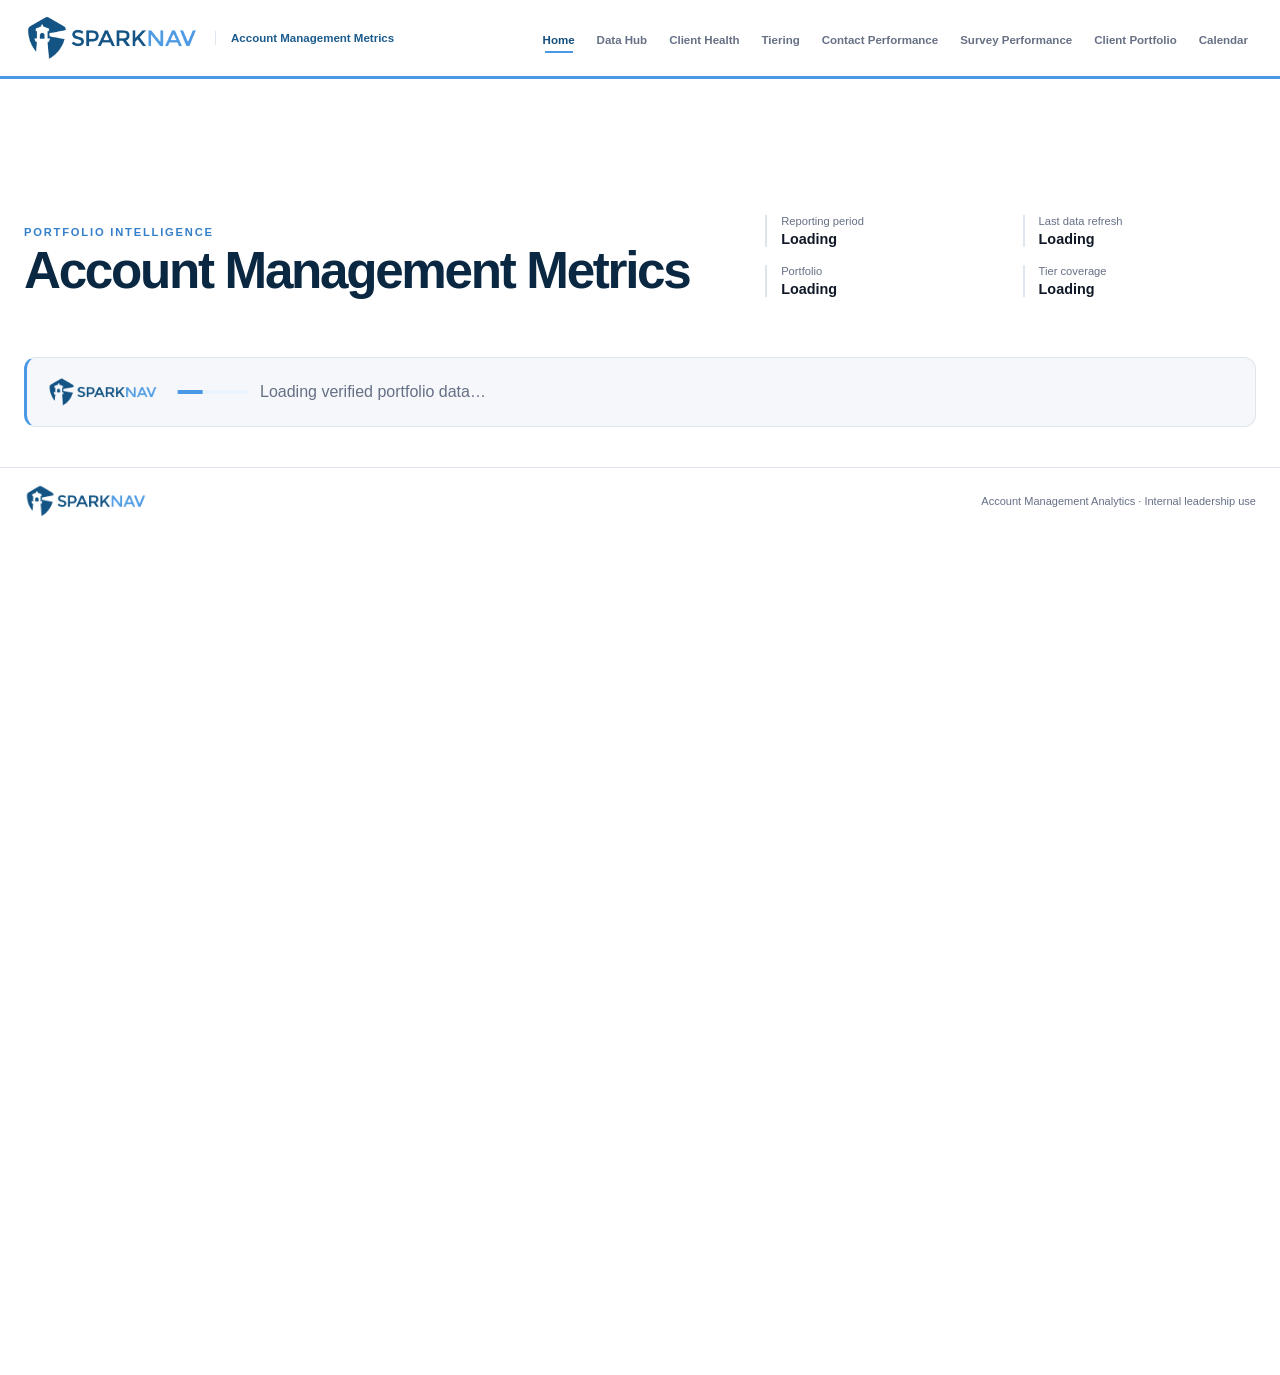
<file: index.html>
<!doctype html>
<html lang="en">
  <head>
    <meta charset="UTF-8" />
    <meta name="viewport" content="width=device-width, initial-scale=1.0" />
    <meta name="description" content="SparkNav Account Management portfolio analytics for leadership." />
    <meta name="theme-color" content="#10264a" />
    <title>SparkNav | Account Management Metrics</title>
    <link rel="stylesheet" href="./assets/styles.css?v=20260904-5" />
  </head>
  <body>
    <a class="skip-link" href="#main-content">Skip to dashboard</a>
    <header class="topbar">
      <div class="topbar__inner">
        <a class="brand" href="#overview" aria-label="SparkNav Account Management Metrics home">
          <img class="brand__logo" src="./assets/SparkNav_Logo_FullColor_Horizontal.png" alt="SparkNav" width="1140" height="325" />
          <span class="brand__division">Account Management Metrics</span>
        </a>
        <nav class="primary-nav" aria-label="Dashboard sections">
          <a class="is-active" href="#overview">Home</a>
          <a href="#data-hub">Data Hub</a>
          <a href="#client-health">Client Health</a>
          <a href="#tiering">Tiering</a>
          <a href="#contact-performance">Contact Performance</a>
          <a href="#survey-performance">Survey Performance</a>
          <a href="#client-portfolio">Client Portfolio</a>
          <a href="#calendar">Calendar</a>
        </nav>
        <button class="menu-button" id="menu-button" type="button" aria-label="Toggle navigation" aria-expanded="false">Menu</button>
      </div>
    </header>

    <main id="main-content">
      <section class="hero page-shell" id="overview" data-view="overview">
        <div class="hero__copy">
          <p class="eyebrow">Portfolio intelligence</p>
          <h1>Account Management Metrics</h1>
        </div>
        <dl class="hero__meta" aria-label="Reporting information">
          <div><dt>Reporting period</dt><dd id="reporting-period">Loading</dd></div>
          <div><dt>Last data refresh</dt><dd id="last-refresh">Loading</dd></div>
          <div><dt>Portfolio</dt><dd id="header-client-count">Loading</dd></div>
          <div><dt>Tier coverage</dt><dd id="header-tier-coverage">Loading</dd></div>
        </dl>
      </section>

      <div class="loading-state page-shell" id="loading-state" role="status">
        <img class="loading-state__logo" src="./assets/SparkNav_Logo_FullColor_Horizontal.png" alt="" width="1140" height="325" />
        <span class="loading-state__bar"></span>
        <span>Loading verified portfolio data…</span>
      </div>
      <div class="error-state page-shell" id="error-state" role="alert" hidden></div>

      <div id="dashboard" hidden>
        <section class="section section--tinted" id="data-hub" data-view="data-hub" aria-labelledby="data-hub-title">
          <div class="page-shell">
            <div class="section-heading">
              <div><p class="eyebrow">Weekly source intake</p><h2 id="data-hub-title">Customer success data hub</h2></div>
              <p>Files are processed locally in this browser. Spreadsheet contents are not uploaded to GitHub.</p>
            </div>
            <div class="import-grid">
              <label class="file-card"><span>1 · AR aging report</span><small>SeedSpark accounting · Tuesday report</small><input id="ar-file" type="file" accept=".xlsx,.xls" /></label>
              <label class="file-card"><span>2 · Open tickets</span><small>Autotask · open tickets by company</small><input id="open-ticket-file" type="file" accept=".xlsx,.xls" /></label>
              <label class="file-card"><span>3 · Ticket volume</span><small>Autotask · task or ticket summary</small><input id="ticket-volume-file" type="file" accept=".xlsx,.xls" /></label>
              <label class="file-card"><span>4 · Calendar (optional)</span><small>Outlook export · ICS, CSV, or XLSX</small><input id="calendar-file" type="file" accept=".ics,.csv,.xlsx,.xls" /></label>
            </div>
            <div class="import-actions panel">
              <div><strong>ClientPulse v1 calculation</strong><p>Uses the documented AR buckets, ticket-age pillars, hard caps, and 175-client master population.</p></div>
              <div class="button-row"><button class="button button--primary" id="calculate-health" type="button">Validate and calculate</button><button class="button button--secondary" id="clear-import" type="button">Clear local snapshot</button></div>
            </div>
            <div class="import-status" id="import-status" aria-live="polite"></div>
          </div>
        </section>

        <section class="section page-shell" id="portfolio-snapshot" data-view="overview" aria-labelledby="snapshot-title">
          <div class="section-heading">
            <div><p class="eyebrow">Executive overview</p><h2 id="snapshot-title">Portfolio snapshot</h2></div>
            <p>Current-period measures use verified production data only.</p>
          </div>
          <div class="metric-grid" id="primary-metrics"></div>
          <div class="snapshot-status panel" id="snapshot-status"></div>
        </section>

        <section class="section page-shell" id="client-health" data-view="client-health" aria-labelledby="health-title">
          <div class="section-heading">
            <div><p class="eyebrow">ClientPulse</p><h2 id="health-title">Client health</h2></div>
            <p>The original health model is preserved. Missing and potentially incomplete inputs are visibly identified.</p>
          </div>
          <div class="health-layout">
            <article class="health-overview panel" id="health-overview"></article>
            <div class="health-summary" id="health-summary"></div>
          </div>
          <div class="health-controls panel">
            <label><span>Health band</span><select id="health-filter"><option>All health states</option><option>At Risk</option><option>Watch</option><option>Healthy</option><option>No Data</option></select></label>
            <label><span>Search</span><input id="health-search" type="search" placeholder="Client name" /></label>
            <div class="result-count" id="health-result-count"></div>
          </div>
          <div class="health-card-grid" id="health-cards"></div>
        </section>

        <section class="section page-shell" id="contact-performance" data-view="contact-performance" aria-labelledby="contact-title">
          <div class="section-heading">
            <div><p class="eyebrow">Relationship cadence</p><h2 id="contact-title">Contact performance</h2></div>
            <p>Qualifying Account Management meetings only. Welcome-email and checklist activity are excluded.</p>
          </div>
          <div class="contact-layout">
            <article class="contact-overview panel" id="contact-overview"></article>
            <div class="mini-card-grid" id="contact-summary"></div>
          </div>
        </section>

        <section class="section page-shell" id="tiering" data-view="tiering" aria-labelledby="tier-title">
          <div class="section-heading">
            <div><p class="eyebrow">Portfolio segmentation</p><h2 id="tier-title">Tier performance</h2></div>
            <p>Current tiers use the approved Value Score model. Support Load is shown separately and does not change tier.</p>
          </div>
          <div class="tier-method panel" id="tier-method"></div>
          <div class="distribution panel" id="tier-distribution"></div>
          <div class="tier-grid" id="tier-panels"></div>
          <div class="panel tier-roster">
            <div class="tier-roster__heading"><strong>Client tier roster</strong><span>Approved assignments appear first, followed by calculated tiers.</span></div>
            <div class="table-scroll">
              <table>
                <thead id="tier-roster-head"></thead>
                <tbody id="tier-roster-body"></tbody>
              </table>
            </div>
          </div>
        </section>

        <section class="section section--tinted" data-view="client-health" aria-labelledby="attention-title">
          <div class="page-shell">
            <div class="section-heading">
              <div><p class="eyebrow">Objective exceptions</p><h2 id="attention-title">Needs attention</h2></div>
              <p>Action queues use explicit due states and missing-data conditions, never subjective risk scoring.</p>
            </div>
            <div class="attention-grid" id="attention-summary"></div>
            <details class="data-drawer" id="tier-assignment-drawer">
              <summary><span>Tier assignment needed</span><strong id="tier-assignment-count"></strong></summary>
              <div class="drawer-body">
                <div class="table-scroll table-scroll--short">
                  <table>
                    <thead><tr><th>Client</th><th>Client ID</th><th>Current tier</th><th>Status</th></tr></thead>
                    <tbody id="tier-assignment-body"></tbody>
                  </table>
                </div>
              </div>
            </details>
          </div>
        </section>

        <section class="section page-shell" data-view="contact-performance" aria-labelledby="upcoming-title">
          <div class="section-heading">
            <div><p class="eyebrow">Forward schedule</p><h2 id="upcoming-title">Upcoming client contacts</h2></div>
            <p>Verified scheduled QBRs and other upcoming client meetings, ordered by date.</p>
          </div>
          <div id="upcoming-contacts"></div>
        </section>

        <section class="section page-shell" id="survey-performance" data-view="survey-performance" aria-labelledby="survey-title">
          <div class="section-heading">
            <div><p class="eyebrow">Client voice</p><h2 id="survey-title">Survey performance</h2></div>
            <p>No Response is excluded from NPS and CSAT; it is never converted to zero.</p>
          </div>
          <div class="survey-grid" id="survey-summary"></div>
          <div class="response-strip panel" id="survey-tier-rates"></div>
        </section>

        <section class="section page-shell" id="client-portfolio" data-view="client-portfolio" aria-labelledby="portfolio-title">
          <div class="section-heading">
            <div><p class="eyebrow">All clients</p><h2 id="portfolio-title">Client portfolio</h2></div>
            <p>Search, filter, and review all current client records.</p>
          </div>
          <div class="portfolio-controls panel" aria-label="Client portfolio filters">
            <label class="search-control"><span>Search</span><input id="client-search" type="search" placeholder="Client name or ID" /></label>
            <label><span>Tier</span><select id="tier-filter"></select></label>
            <label><span>Client status</span><select id="status-filter"></select></label>
            <label><span>Overdue</span><select id="overdue-filter"></select></label>
            <label><span>Follow-up</span><select id="followup-filter"></select></label>
            <div class="result-count" id="portfolio-result-count"></div>
          </div>
          <div class="panel portfolio-table-panel">
            <div class="table-scroll">
              <table class="portfolio-table">
                <thead id="portfolio-head"></thead>
                <tbody id="portfolio-body"></tbody>
              </table>
            </div>
            <div class="pagination" id="portfolio-pagination" aria-label="Client table pagination"></div>
          </div>
        </section>

        <section class="section page-shell" id="trends" data-view="survey-performance" aria-labelledby="trends-title">
          <div class="section-heading">
            <div><p class="eyebrow">Performance over time</p><h2 id="trends-title">Metric trends</h2></div>
            <p>Charts render only after verified historical series become available.</p>
          </div>
          <div class="trend-grid" id="trend-grid"></div>
        </section>

        <section class="section page-shell" id="calendar" data-view="calendar" aria-labelledby="calendar-title">
          <div class="section-heading">
            <div><p class="eyebrow">Outlook-ready schedule</p><h2 id="calendar-title">Client calendar</h2></div>
            <p>Matched events are scheduling candidates only. Calendar presence does not prove a qualifying Account Management meeting occurred.</p>
          </div>
          <div id="calendar-summary"></div>
          <div class="panel calendar-list" id="calendar-events"></div>
        </section>

        <section class="section section--navy" data-view="data-hub" aria-labelledby="quality-title">
          <div class="page-shell">
            <div class="section-heading section-heading--inverse">
              <div><p class="eyebrow">Source coverage</p><h2 id="quality-title">Data quality</h2></div>
              <p>Transparent coverage indicators show what is ready and what still blocks additional metrics.</p>
            </div>
            <div class="quality-grid" id="quality-summary"></div>
            <div class="source-note">
              <strong>Data governance</strong>
              <p>Client population and current tier are loaded from sanitized static JSON. Survey and contact sources are isolated behind the adapter layer so a future approved Microsoft data bridge can replace them without redesigning this interface.</p>
            </div>
          </div>
        </section>
      </div>
    </main>

    <footer class="footer">
      <div class="page-shell"><img class="footer__logo" src="./assets/SparkNav_Logo_FullColor_Horizontal.png" alt="SparkNav" width="1140" height="325" /><span>Account Management Analytics · Internal leadership use</span></div>
    </footer>
    <script>
      if (window.location.protocol === "file:") {
        window.addEventListener("DOMContentLoaded", () => {
          document.querySelector("#loading-state").hidden = true;
          const alert = document.querySelector("#error-state");
          alert.innerHTML = '<strong>This dashboard cannot run from a File address.</strong><br>Double-click <code>start-dashboard.command</code> in the Web Dashboard folder, then use <a href="http://localhost:8000/">http://localhost:8000/</a>.';
          alert.hidden = false;
        });
      } else {
        window.addEventListener("DOMContentLoaded", () => {
          window.setTimeout(() => {
            if (document.documentElement.dataset.appReady === "true") return;
            const state = document.querySelector("#loading-state");
            if (!state || state.hidden || state.querySelector(".loading-retry")) return;
            const message = state.querySelector("span:last-child");
            if (message) message.textContent = "The dashboard load was interrupted.";
            const retry = document.createElement("button");
            retry.className = "button button--primary loading-retry";
            retry.type = "button";
            retry.textContent = "Reload dashboard";
            retry.addEventListener("click", () => {
              const url = new URL(window.location.href);
              url.searchParams.set("refresh", Date.now());
              window.location.replace(url);
            });
            state.appendChild(retry);
          }, 8000);
        });
      }
    </script>
    <script src="https://cdn.sheetjs.com/xlsx-0.20.3/package/dist/xlsx.full.min.js" integrity="sha384-EnyY0/GSHQGSxSgMwaIPzSESbqoOLSexfnSMN2AP+39Ckmn92stwABZynq1JyzdT" crossorigin="anonymous"></script>
    <script type="module" src="./assets/app.js?v=20260904-5"></script>
  </body>
</html>
</file>
<file: assets/styles.css>
:root {
  color-scheme: light;
  --navy-950: #0b2842;
  --navy-900: #164f7d;
  --navy-800: #1c5c8d;
  --blue-600: #347fca;
  --blue-500: #4a98e5;
  --blue-100: #eaf4fd;
  --ink-950: #101828;
  --ink-700: #344054;
  --ink-500: #667085;
  --ink-400: #98a2b3;
  --line: #dfe5ec;
  --surface: #f5f7fa;
  --white: #ffffff;
  --success: #147d64;
  --success-soft: #e8f5f1;
  --attention: #a15c08;
  --attention-soft: #fff7e8;
  --danger: #b42318;
  --danger-soft: #fff0ee;
  --radius-sm: 8px;
  --radius-md: 12px;
  --radius-lg: 18px;
  --page: min(1480px, calc(100% - 48px));
  font-family: Inter, ui-sans-serif, -apple-system, BlinkMacSystemFont, "Segoe UI", sans-serif;
  font-synthesis: none;
  text-rendering: optimizeLegibility;
}

* { box-sizing: border-box; }
html { scroll-behavior: smooth; scroll-padding-top: 92px; }
body { margin: 0; color: var(--ink-950); background: var(--white); font-variant-numeric: tabular-nums; }
body[data-active-view="overview"] #dashboard { min-height: 360px; }
button, input, select { font: inherit; }
button, a, summary, input, select { -webkit-tap-highlight-color: transparent; }
a { color: inherit; }
[hidden] { display: none !important; }

.skip-link {
  position: fixed;
  z-index: 100;
  top: 8px;
  left: 8px;
  padding: 10px 14px;
  color: var(--white);
  background: var(--navy-950);
  border-radius: var(--radius-sm);
  transform: translateY(-150%);
}
.skip-link:focus { transform: translateY(0); }

.page-shell { width: var(--page); margin-inline: auto; }
.topbar { position: sticky; top: 0; z-index: 50; color: var(--navy-950); background: rgba(255,255,255,.97); border-bottom: 3px solid var(--blue-500); backdrop-filter: blur(14px); }
.topbar__inner { width: var(--page); min-height: 76px; margin-inline: auto; display: flex; align-items: center; gap: 28px; }
.brand { min-width: 342px; display: flex; align-items: center; gap: 15px; text-decoration: none; }
.brand__logo { display: block; width: 176px; height: auto; flex: 0 0 auto; object-fit: contain; }
.brand__division { color: var(--navy-800); font-size: .72rem; font-weight: 650; line-height: 1.25; border-left: 1px solid var(--line); padding-left: 15px; }
.primary-nav { margin-left: auto; display: flex; align-items: center; gap: 6px; }
.primary-nav a { position: relative; padding: 28px 8px 25px; color: var(--ink-500); font-size: .72rem; font-weight: 650; text-decoration: none; white-space: nowrap; }
.primary-nav a::after { content: ""; position: absolute; right: 10px; bottom: 18px; left: 10px; height: 2px; background: transparent; }
.primary-nav a:hover, .primary-nav a.is-active { color: var(--navy-900); }
.primary-nav a.is-active::after { background: var(--blue-500); }
.menu-button { display: none; margin-left: auto; padding: 8px 12px; color: var(--navy-900); background: var(--blue-100); border: 1px solid #b9d8f4; border-radius: var(--radius-sm); }

.hero { min-height: 260px; display: grid; grid-template-columns: minmax(0, 1.4fr) minmax(440px, 1fr); align-items: end; gap: 54px; padding-block: 52px 42px; }
.eyebrow { margin: 0 0 7px; color: var(--blue-600); font-size: .7rem; font-weight: 800; letter-spacing: .16em; text-transform: uppercase; }
.hero h1 { margin: 0; color: var(--navy-950); font-size: clamp(2rem, 4vw, 3.45rem); line-height: 1.02; letter-spacing: -.045em; }
.hero__lede { max-width: 760px; margin: 15px 0 0; color: var(--ink-500); font-size: 1rem; line-height: 1.65; }
.hero__meta { display: grid; grid-template-columns: repeat(2, minmax(0, 1fr)); gap: 18px 24px; margin: 0; }
.hero__meta div { padding-left: 14px; border-left: 2px solid var(--line); }
.hero__meta dt { color: var(--ink-500); font-size: .7rem; }
.hero__meta dd { margin: 4px 0 0; font-size: .9rem; font-weight: 700; }

.loading-state, .error-state { margin-block: 18px 40px; padding: 18px 20px; border: 1px solid var(--line); border-radius: var(--radius-md); background: var(--surface); }
.loading-state { display: flex; align-items: center; gap: 12px; color: var(--ink-500); border-left: 3px solid var(--blue-500); }
.loading-state__logo { width: 112px; height: auto; object-fit: contain; margin-right: 5px; }
.loading-state__bar { width: 72px; height: 4px; overflow: hidden; border-radius: 99px; background: var(--blue-100); }
.loading-state__bar::after { content: ""; display: block; width: 35%; height: 100%; background: var(--blue-500); animation: load 1s ease-in-out infinite alternate; }
.loading-retry { margin-left: auto; }
@keyframes load { to { transform: translateX(185%); } }
.error-state { color: var(--danger); border-color: #f4c7c3; background: var(--danger-soft); }

.section { padding-block: 38px; }
.section--tinted { background: #f3f7fb; }
.section--navy { margin-top: 28px; padding-block: 48px; color: var(--white); background: var(--navy-950); }
.section-heading { display: flex; align-items: end; justify-content: space-between; gap: 40px; padding-bottom: 14px; margin-bottom: 18px; border-bottom: 1px solid var(--line); }
.section-heading h2 { margin: 0; font-size: clamp(1.35rem, 2vw, 1.75rem); letter-spacing: -.025em; }
.section-heading > div { padding-left: 12px; border-left: 3px solid var(--blue-500); }
.section-heading > p { max-width: 650px; margin: 0; color: var(--ink-500); font-size: .82rem; line-height: 1.55; text-align: right; }
.section-heading--inverse { border-color: rgba(255,255,255,.16); }
.section-heading--inverse > p { color: #aabbd1; }

.panel { border: 1px solid var(--line); border-radius: var(--radius-md); background: var(--white); }
.metric-grid { display: grid; grid-template-columns: repeat(4, minmax(145px, 1fr)); gap: 12px; }
.metric-card { min-height: 134px; padding: 17px; border: 1px solid var(--line); border-radius: var(--radius-md); background: var(--white); transition: border-color .18s ease, transform .18s ease; }
.metric-card:hover { border-color: #9fc7ec; transform: translateY(-1px); }
.metric-card--primary { color: var(--white); border-color: var(--navy-900); background: var(--navy-900); }
.metric-card--primary .metric-card__label, .metric-card--primary .metric-card__context { color: #b8d1eb; }
.metric-card--empty .metric-card__value { color: var(--ink-500); font-size: 1.2rem; letter-spacing: -.01em; }
.metric-card__label, .panel-label { margin: 0; color: var(--blue-600); font-size: .67rem; font-weight: 800; letter-spacing: .09em; text-transform: uppercase; }
.metric-card__value { display: block; margin: 24px 0 6px; font-size: 2rem; line-height: 1; letter-spacing: -.045em; }
.metric-card__context { margin: 0; color: var(--ink-500); font-size: .7rem; }
.snapshot-status { display: grid; grid-template-columns: repeat(5, minmax(0, 1fr)); margin-top: 14px; overflow: hidden; background: var(--surface); }
.snapshot-status__item { min-width: 0; padding: 13px 15px; border-right: 1px solid var(--line); }
.snapshot-status__item:last-child { border-right: 0; }
.snapshot-status__item span, .snapshot-status__item strong { display: block; }
.snapshot-status__item span { color: var(--ink-500); font-size: .65rem; }
.snapshot-status__item strong { margin-top: 4px; color: var(--navy-950); font-size: .75rem; line-height: 1.35; }

.contact-layout { display: grid; grid-template-columns: minmax(300px, .78fr) minmax(0, 1.6fr); gap: 14px; }
.contact-overview { padding: 22px; border-top: 3px solid var(--blue-500); background: #f4f8fc; }
.contact-overview__value { display: block; margin: 13px 0 8px; font-size: 2rem; letter-spacing: -.04em; }
.panel-copy { margin: 0; color: var(--ink-500); font-size: .78rem; line-height: 1.5; }
.contact-tier-list { margin-top: 18px; border-top: 1px solid var(--line); }
.contact-tier-list__row { display: flex; justify-content: space-between; gap: 20px; padding: 9px 0; border-bottom: 1px solid var(--line); font-size: .76rem; }
.mini-card-grid, .attention-grid, .survey-grid, .quality-grid { display: grid; grid-template-columns: repeat(3, minmax(0, 1fr)); gap: 12px; }
.mini-card-grid .metric-card, .attention-grid .metric-card, .survey-grid .metric-card, .quality-grid .metric-card { min-height: 108px; }
.mini-card-grid .metric-card__value, .attention-grid .metric-card__value, .survey-grid .metric-card__value, .quality-grid .metric-card__value { margin-top: 15px; font-size: 1.48rem; }
.metric-card--attention { border-top: 3px solid #d7a13b; }
.metric-card--risk { border-top: 3px solid var(--danger); }
.metric-card--watch { border-top: 3px solid var(--attention); }
.metric-card--healthy { border-top: 3px solid var(--success); }

.import-grid { display: grid; grid-template-columns: repeat(4, minmax(0, 1fr)); gap: 12px; }
.file-card { min-height: 148px; display: flex; flex-direction: column; justify-content: space-between; gap: 10px; padding: 18px; color: var(--navy-900); border: 1px dashed #a9bed2; border-top: 3px solid var(--blue-500); border-radius: var(--radius-md); background: var(--white); cursor: pointer; }
.file-card:hover { border-color: var(--blue-500); }
.file-card span { font-size: .82rem; font-weight: 800; }
.file-card small { min-height: 34px; color: var(--ink-500); font-size: .7rem; line-height: 1.45; }
.file-card input { width: 100%; color: var(--ink-500); font-size: .7rem; }
.file-card input::file-selector-button { padding: 7px 10px; margin-right: 8px; color: var(--navy-900); background: var(--blue-100); border: 1px solid #b9d8f4; border-radius: var(--radius-sm); cursor: pointer; }
.import-actions { display: flex; align-items: center; justify-content: space-between; gap: 30px; padding: 15px 18px; margin-top: 12px; }
.import-actions strong { color: var(--navy-900); font-size: .82rem; }
.import-actions p { margin: 4px 0 0; color: var(--ink-500); font-size: .72rem; }
.button-row { display: flex; gap: 8px; flex-shrink: 0; }
.button--primary { color: var(--white); background: var(--navy-900); border: 1px solid var(--navy-900); }
.import-status { margin-top: 12px; }
.import-message { padding: 13px 15px; margin: 0; border: 1px solid var(--line); border-left: 3px solid var(--ink-400); border-radius: var(--radius-sm); background: var(--white); color: var(--ink-700); font-size: .74rem; line-height: 1.5; }
.import-message p { margin: 4px 0 0; }
.import-message--success { border-left-color: var(--success); background: var(--success-soft); }
.import-message--warning { border-left-color: var(--attention); background: var(--attention-soft); }
.import-message--error { border-left-color: var(--danger); background: var(--danger-soft); }

.health-layout { display: grid; grid-template-columns: minmax(260px, .55fr) minmax(0, 1.65fr); gap: 12px; }
.health-overview { min-height: 150px; padding: 20px; border-top: 3px solid var(--blue-500); background: #f6f9fc; }
.health-overview__score { display: inline-block; margin: 17px 12px 12px 0; font-size: 2.7rem; line-height: 1; letter-spacing: -.05em; }
.health-summary { display: grid; grid-template-columns: repeat(4, minmax(0, 1fr)); gap: 12px; }
.health-summary .metric-card { min-height: 150px; }
.health-band { display: inline-flex; align-items: center; min-height: 23px; padding: 3px 8px; border: 1px solid var(--line); border-radius: 99px; font-size: .63rem; font-weight: 800; letter-spacing: .04em; text-transform: uppercase; }
.health-band--healthy, .status-pill--healthy { color: var(--success); border-color: #a9ddcf; background: var(--success-soft); }
.health-band--watch, .status-pill--watch { color: var(--attention); border-color: #f1d49d; background: var(--attention-soft); }
.health-band--at-risk, .status-pill--at-risk { color: var(--danger); border-color: #f4c7c3; background: var(--danger-soft); }
.health-band--no-data, .status-pill--no-data { color: var(--ink-500); background: var(--surface); }
.health-controls { display: grid; grid-template-columns: minmax(170px, .35fr) minmax(260px, 1fr) auto; align-items: end; gap: 10px; padding: 12px; margin: 14px 0 12px; background: var(--surface); }
.health-controls label { display: grid; gap: 5px; color: var(--ink-500); font-size: .68rem; font-weight: 700; }
.health-controls input, .health-controls select { min-height: 38px; padding: 7px 10px; color: var(--ink-950); background: var(--white); border: 1px solid #cfd7e2; border-radius: var(--radius-sm); }
.health-card-grid { display: grid; grid-template-columns: repeat(4, minmax(230px, 1fr)); gap: 10px; }
.health-card-grid--empty { display: block; }
.health-card-grid--empty .empty-state { min-height: 150px; display: grid; place-content: center; box-sizing: border-box; }
.health-card { min-height: 200px; padding: 15px; border: 1px solid var(--line); border-top: 3px solid var(--ink-400); border-radius: var(--radius-md); background: var(--white); }
.health-card--healthy { border-top-color: var(--success); }
.health-card--watch { border-top-color: var(--attention); }
.health-card--at-risk { border-top-color: var(--danger); }
.health-card__top { min-height: 40px; display: flex; justify-content: space-between; gap: 12px; }
.health-card__top strong { font-size: .8rem; line-height: 1.35; }
.health-card__score { color: var(--navy-900); font-size: 1.5rem; font-weight: 800; }
.health-card__pillars { display: grid; grid-template-columns: repeat(2, minmax(0, 1fr)); margin: 12px 0 0; }
.health-card__pillars div { display: flex; justify-content: space-between; gap: 8px; padding: 7px 0; border-bottom: 1px solid var(--line); }
.health-card__pillars div:nth-child(odd) { padding-right: 10px; }
.health-card__pillars div:nth-child(even) { padding-left: 10px; border-left: 1px solid var(--line); }
.health-card__pillars dt { color: var(--ink-500); font-size: .63rem; }
.health-card__pillars dd { margin: 0; font-size: .68rem; font-weight: 800; }
.health-card__reason { margin: 12px 0 0; color: var(--ink-500); font-size: .67rem; line-height: 1.45; }

.calendar-list { margin-top: 12px; overflow: hidden; }
.calendar-row { display: grid; grid-template-columns: 130px minmax(0, 1fr) auto; align-items: center; gap: 18px; padding: 13px 15px; border-bottom: 1px solid var(--line); }
.calendar-row:last-child { border-bottom: 0; }
.calendar-row__date { color: var(--navy-900); font-size: .7rem; font-weight: 800; }
.calendar-row__copy { display: grid; gap: 3px; }
.calendar-row__copy strong { font-size: .76rem; }
.calendar-row__copy span { color: var(--ink-500); font-size: .67rem; }

.distribution { padding: 18px; margin-bottom: 14px; border-left: 3px solid var(--blue-500); }
.tier-method { padding: 15px 17px; margin-bottom: 12px; border-left: 3px solid var(--navy-900); background: #f6f9fc; }
.tier-method strong { color: var(--navy-900); font-size: .78rem; }
.tier-method p { margin: 5px 0 0; color: var(--ink-500); font-size: .72rem; line-height: 1.55; }
.distribution__top { display: flex; justify-content: space-between; gap: 20px; margin-bottom: 12px; }
.distribution__top span, .distribution__legend { color: var(--ink-500); font-size: .73rem; }
.distribution__bar { height: 11px; display: flex; overflow: hidden; border-radius: 99px; background: #e8edf3; }
.distribution__segment { background: var(--blue-600); }
.distribution__segment--tier-2 { opacity: .75; }
.distribution__segment--tier-3 { opacity: .5; }
.distribution__segment--unassigned { background: var(--ink-400); }
.distribution__legend { display: flex; flex-wrap: wrap; gap: 10px 22px; margin-top: 11px; }
.distribution__legend-item { display: inline-flex; align-items: center; gap: 7px; }
.distribution__dot { width: 7px; height: 7px; border-radius: 50%; background: var(--blue-600); }
.distribution__dot--tier-2 { opacity: .75; }
.distribution__dot--tier-3 { opacity: .5; }
.distribution__dot--unassigned { background: var(--ink-400); }

.tier-grid { display: grid; grid-template-columns: repeat(4, minmax(220px, 1fr)); gap: 12px; }
.tier-roster { margin-top: 14px; overflow: hidden; }
.tier-roster__heading { display: flex; align-items: center; justify-content: space-between; gap: 24px; padding: 14px 16px; border-bottom: 1px solid var(--line); background: var(--surface); }
.tier-roster__heading strong { color: var(--navy-950); font-size: .82rem; }
.tier-roster__heading span { color: var(--ink-500); font-size: .7rem; }
.tier-panel { padding: 18px; border: 1px solid var(--line); border-top: 3px solid var(--blue-600); border-radius: var(--radius-md); background: var(--white); }
.tier-panel--tier-2 { border-top-color: #609bd6; }
.tier-panel--tier-3 { border-top-color: #92b8dc; }
.tier-panel--unassigned { border-top-color: var(--ink-400); }
.tier-panel__top { display: flex; align-items: center; justify-content: space-between; margin-bottom: 13px; }
.tier-panel__top h3 { margin: 0; color: var(--navy-900); font-size: .96rem; }
.tier-panel__top strong { font-size: 1.5rem; }
.tier-panel__metrics { display: grid; grid-template-columns: repeat(2, minmax(0, 1fr)); margin: 0; }
.tier-panel__metrics div { padding: 9px 0; border-top: 1px solid var(--line); }
.tier-panel__metrics dt { color: var(--ink-500); font-size: .67rem; }
.tier-panel__metrics dd { margin: 2px 0 0; font-size: .78rem; font-weight: 700; }

.data-drawer { margin-top: 16px; overflow: hidden; border: 1px solid var(--line); border-radius: var(--radius-md); background: var(--white); }
.data-drawer summary { display: flex; justify-content: space-between; gap: 18px; padding: 15px 17px; cursor: pointer; font-size: .84rem; font-weight: 700; }
.data-drawer summary::marker { color: var(--blue-600); }
.drawer-body { border-top: 1px solid var(--line); }

.empty-state { padding: 34px 24px; border: 1px dashed #b8c8d8; border-top: 3px solid var(--blue-500); border-radius: var(--radius-md); background: #f5f9fd; text-align: center; }
.empty-state__label { color: var(--blue-600); font-size: .66rem; font-weight: 800; letter-spacing: .13em; }
.empty-state strong { display: block; margin: 8px 0 4px; font-size: .98rem; }
.empty-state p { max-width: 720px; margin: 0 auto; color: var(--ink-500); font-size: .78rem; line-height: 1.5; }

.response-strip { display: grid; grid-template-columns: repeat(3, minmax(0, 1fr)); margin-top: 12px; }
.response-strip__item { display: flex; justify-content: space-between; gap: 20px; padding: 14px 16px; border-right: 1px solid var(--line); }
.response-strip__item:last-child { border-right: 0; }
.response-strip__item span { color: var(--ink-500); font-size: .74rem; }
.response-strip__item strong { font-size: .8rem; }

.portfolio-controls { display: grid; grid-template-columns: minmax(240px, 1fr) repeat(4, minmax(150px, .55fr)) auto; align-items: end; gap: 10px; padding: 14px; margin-bottom: 12px; background: var(--surface); }
.portfolio-controls label { display: grid; gap: 5px; color: var(--ink-500); font-size: .68rem; font-weight: 700; }
.portfolio-controls input, .portfolio-controls select { width: 100%; min-height: 38px; padding: 7px 10px; color: var(--ink-950); background: var(--white); border: 1px solid #cfd7e2; border-radius: var(--radius-sm); outline: none; }
.portfolio-controls input:focus, .portfolio-controls select:focus { border-color: var(--blue-500); box-shadow: 0 0 0 3px rgba(55,138,221,.13); }
.result-count { min-width: 110px; padding-bottom: 10px; color: var(--ink-500); font-size: .7rem; text-align: right; }
.portfolio-table-panel { overflow: hidden; }
.table-scroll { max-width: 100%; max-height: 650px; overflow: auto; }
.table-scroll--short { max-height: 420px; }
table { width: 100%; border-collapse: separate; border-spacing: 0; font-size: .73rem; }
th { position: sticky; top: 0; z-index: 2; padding: 10px 12px; color: var(--navy-900); background: #edf5fc; border-bottom: 1px solid #c7dbed; font-size: .63rem; letter-spacing: .04em; text-align: left; text-transform: uppercase; white-space: nowrap; }
td { padding: 9px 12px; border-bottom: 1px solid var(--line); white-space: nowrap; }
tbody tr:hover td { background: #f8fafc; }
.client-name { min-width: 220px; font-weight: 700; }
.status-pill { display: inline-flex; align-items: center; min-height: 22px; padding: 2px 8px; border: 1px solid var(--line); border-radius: 99px; background: var(--surface); font-size: .65rem; font-weight: 700; }
.status-pill--tier-1, .status-pill--tier-2, .status-pill--tier-3 { color: var(--navy-800); border-color: #9fc7ec; background: var(--blue-100); }
.status-pill--unassigned { color: var(--ink-500); }
.status-pill--active { color: var(--success); border-color: #a9ddcf; background: var(--success-soft); }
.status-pill--review { color: var(--attention); border-color: #f1d49d; background: var(--attention-soft); }
.pagination { display: flex; align-items: center; justify-content: flex-end; gap: 13px; min-height: 54px; padding: 8px 14px; color: var(--ink-500); font-size: .72rem; background: var(--surface); }
.button { min-height: 34px; padding: 7px 12px; border-radius: var(--radius-sm); cursor: pointer; }
.button--secondary { color: var(--ink-700); background: var(--white); border: 1px solid #cfd7e2; }
.button:disabled { opacity: .45; cursor: not-allowed; }

.trend-grid { display: grid; grid-template-columns: repeat(3, minmax(0, 1fr)); gap: 12px; }
.trend-empty { min-height: 126px; padding: 17px; border: 1px dashed #bdc9d8; border-top: 3px solid #9fc7ec; border-radius: var(--radius-md); background: #f6f9fc; }
.trend-empty span, .trend-empty strong { display: block; }
.trend-empty span { color: var(--ink-500); font-size: .69rem; }
.trend-empty strong { margin: 20px 0 4px; font-size: .88rem; }
.trend-empty p { margin: 0; color: var(--ink-500); font-size: .7rem; }

.quality-grid .metric-card { color: var(--white); border-color: rgba(255,255,255,.15); background: rgba(255,255,255,.055); }
.quality-grid .metric-card__label { color: #8fc4f2; }
.quality-grid .metric-card__context { color: #aabbd1; }
.source-note { padding: 16px 18px; margin-top: 13px; border-left: 3px solid var(--blue-500); background: rgba(255,255,255,.055); }
.source-note p { margin: 5px 0 0; color: #aabbd1; font-size: .76rem; line-height: 1.55; }

.footer { color: var(--ink-500); background: var(--white); border-top: 1px solid var(--line); }
.footer .page-shell { min-height: 66px; display: flex; align-items: center; justify-content: space-between; gap: 20px; font-size: .69rem; }
.footer__logo { display: block; width: 124px; height: auto; object-fit: contain; }

@media (max-width: 1240px) {
  .metric-grid { grid-template-columns: repeat(4, minmax(150px, 1fr)); }
  .tier-grid { grid-template-columns: repeat(2, minmax(240px, 1fr)); }
  .portfolio-controls { grid-template-columns: repeat(3, minmax(170px, 1fr)); }
  .search-control { grid-column: span 2; }
  .result-count { text-align: left; }
  .import-grid, .health-card-grid { grid-template-columns: repeat(2, minmax(0, 1fr)); }
  .health-summary { grid-template-columns: repeat(2, minmax(0, 1fr)); }
}

@media (max-width: 960px) {
  :root { --page: min(100% - 32px, 1480px); }
  .brand { min-width: auto; }
  .brand__logo { width: 150px; }
  .brand__division { display: none; }
  .menu-button { display: block; }
  .primary-nav { position: absolute; top: 76px; right: 16px; left: 16px; display: none; flex-direction: column; align-items: stretch; gap: 0; padding: 8px; color: var(--ink-950); background: var(--white); border: 1px solid var(--line); border-radius: var(--radius-md); }
  .primary-nav.is-open { display: flex; }
  .primary-nav a { padding: 12px; color: var(--ink-700); }
  .primary-nav a::after { display: none; }
  .primary-nav a:hover, .primary-nav a.is-active { color: var(--navy-900); background: var(--surface); border-radius: var(--radius-sm); }
  .hero { grid-template-columns: 1fr; gap: 30px; }
  .contact-layout { grid-template-columns: 1fr; }
  .health-layout { grid-template-columns: 1fr; }
  .mini-card-grid, .attention-grid, .survey-grid, .quality-grid, .trend-grid { grid-template-columns: repeat(2, minmax(0, 1fr)); }
  .snapshot-status { grid-template-columns: repeat(2, minmax(0, 1fr)); }
  .snapshot-status__item { border-bottom: 1px solid var(--line); }
}

@media (max-width: 640px) {
  :root { --page: min(100% - 24px, 1480px); }
  .topbar__inner { min-height: 66px; }
  .brand__logo { width: 132px; }
  .primary-nav { top: 66px; }
  .hero { min-height: auto; padding-block: 38px 30px; }
  .hero__meta, .metric-grid, .mini-card-grid, .attention-grid, .survey-grid, .quality-grid, .tier-grid, .trend-grid, .response-strip, .portfolio-controls { grid-template-columns: 1fr; }
  .import-grid, .health-summary, .health-card-grid, .health-controls { grid-template-columns: 1fr; }
  .snapshot-status { grid-template-columns: 1fr; }
  .snapshot-status__item { border-right: 0; }
  .import-actions { align-items: stretch; flex-direction: column; }
  .button-row { flex-direction: column; }
  .calendar-row { grid-template-columns: 1fr; gap: 6px; }
  .section { padding-block: 30px; }
  .section-heading { display: block; }
  .section-heading > p { margin-top: 7px; text-align: left; }
  .search-control { grid-column: auto; }
  .response-strip__item { border-right: 0; border-bottom: 1px solid var(--line); }
  .response-strip__item:last-child { border-bottom: 0; }
  .footer .page-shell { align-items: flex-start; flex-direction: column; justify-content: center; }
  .tier-roster__heading { align-items: flex-start; flex-direction: column; gap: 5px; }
}

@media (prefers-reduced-motion: reduce) {
  *, *::before, *::after { scroll-behavior: auto !important; animation-duration: .01ms !important; transition-duration: .01ms !important; }
}
</file>
